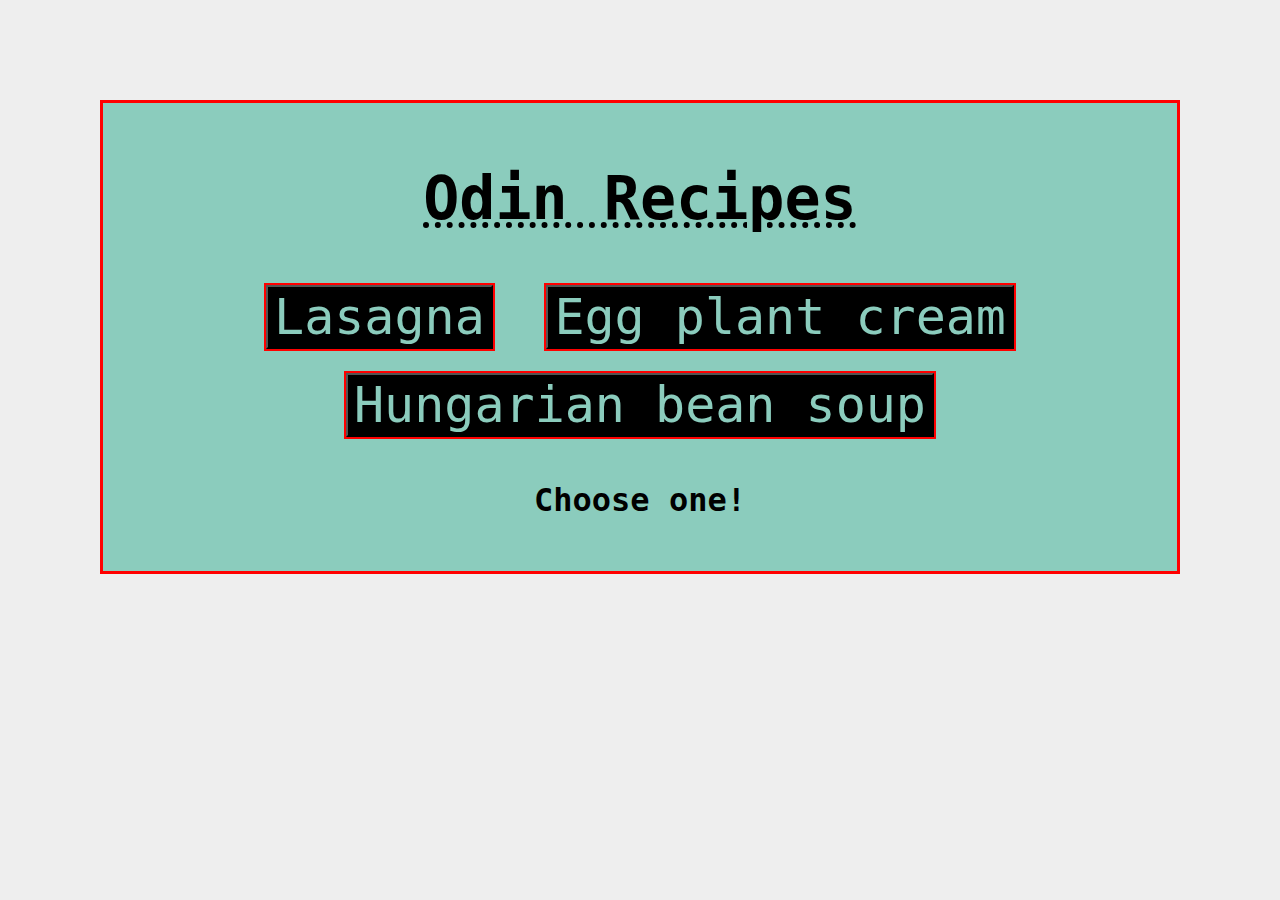
<file: index.html>
<!DOCTYPE html>
<html lang="en">


<head>
  
  <meta charset="UTF-8">
  <title> Odin Recipes </title>
  <link rel="stylesheet" href="style.css">


</head>

<body>
 
 <h1> <span class="span"> <u> Odin Recipes </u> </span> </h1>

 <!-- links to other recipes-->
<div>

 <div class="lasagna">
  <a href="recipes/lasagna.html"> <button>Lasagna </button> </a> 
 </div>

 <div class="egg">
  <a href="recipes/egg-plant-cream.html"><button>Egg plant cream </button></a> 
 </div>

 <div class="bean">
  <a href="recipes/beansoup.html"> <button>Hungarian bean soup</button> </a>
 </div>

</div>

<p class="p"> 
  Choose one!
</p>


</body>


























</html>
</file>
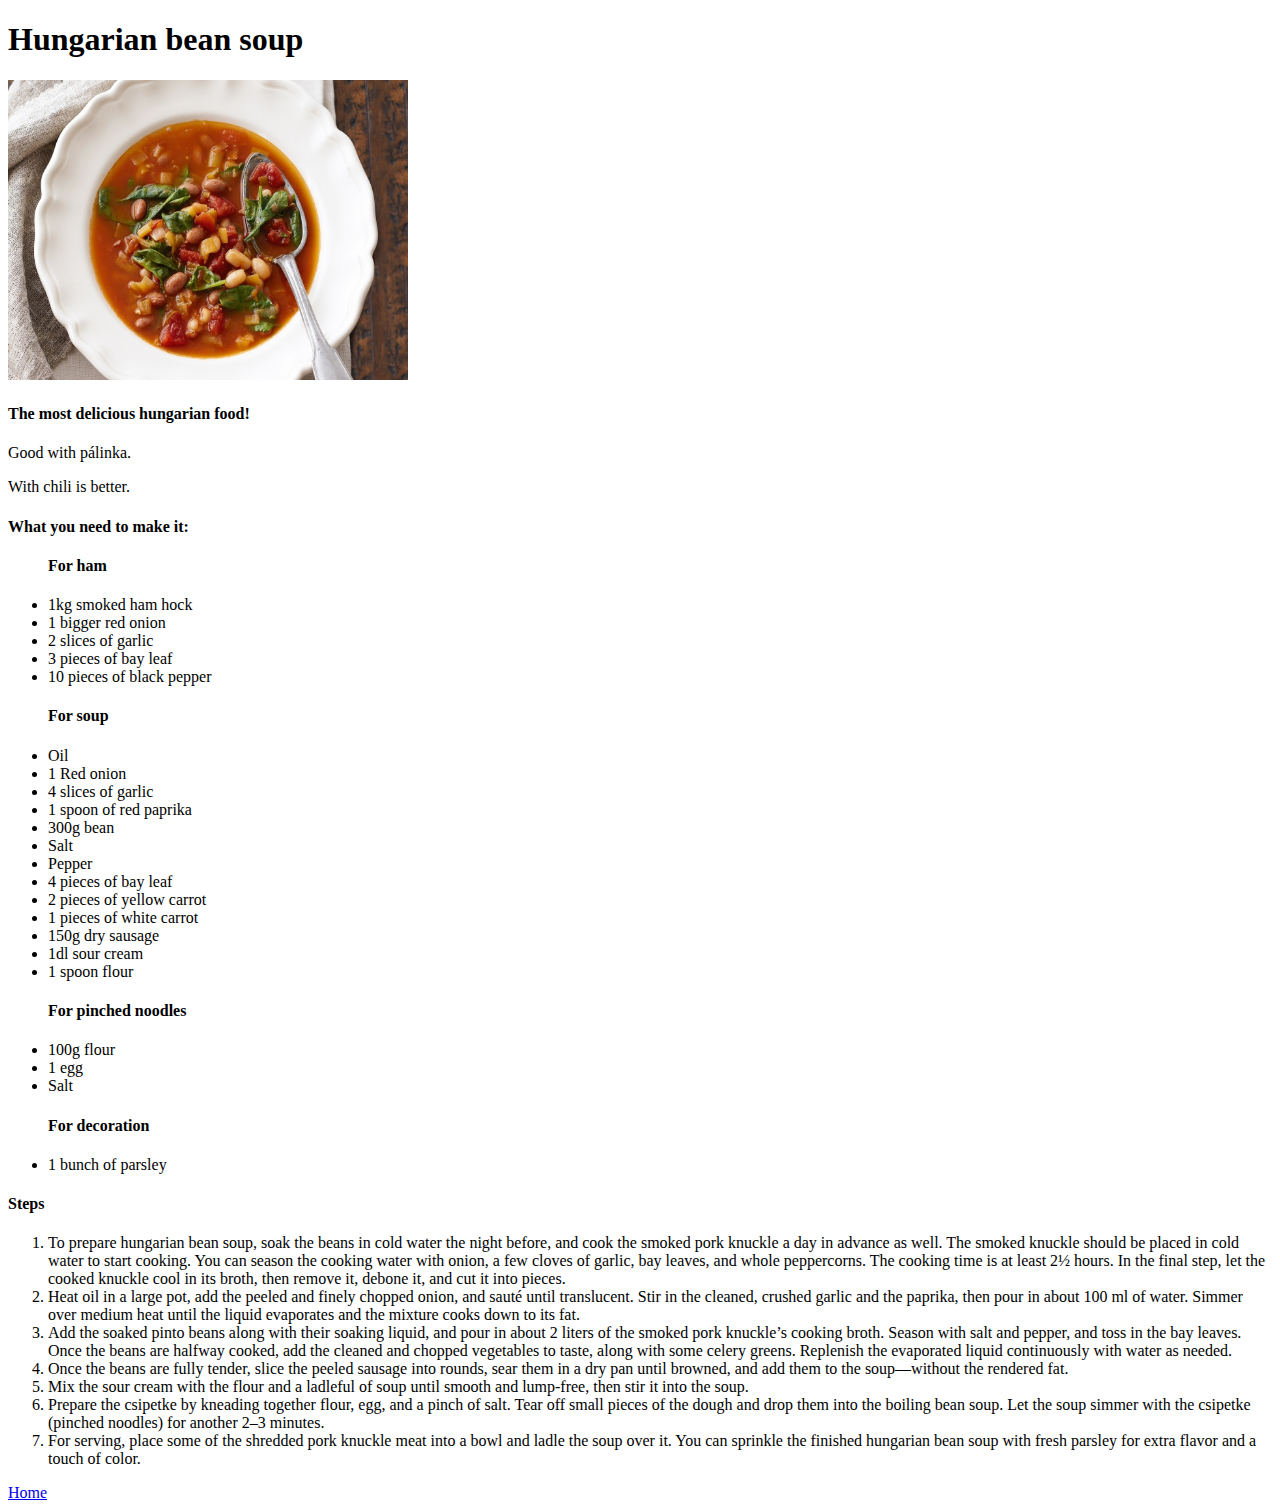
<file: recipes/beansoup.html>
<!DOCTYPE html>
<html lang="en">


<head>
 <meta charset="UTF-8">
 <title>Hungarian Bean Soup</title>

</head>

<body>

 <h1>Hungarian bean soup</h1>
 <img src="bableves.jpg" width="400px" height="300px">
 <h4>The most delicious hungarian food!</h4>
 <p>Good with pálinka.</p>
 <p>With chili is better.</p>

 <h4>What you need to make it:</h4>
  
  <ul>
   <h4>For ham</h4>
    <li>1kg smoked ham hock</li>
    <li>1 bigger red onion</li>
    <li>2 slices of garlic</li>
    <li>3 pieces of bay leaf</li>
    <li>10 pieces of black pepper</li>
  </ul>

  <ul>
   <h4>For soup</h4>
    <li>Oil</li>
    <li>1 Red onion</li>
    <li>4 slices of garlic</li>
    <li>1 spoon of red paprika</li>
    <li>300g bean</li>
    <li>Salt</li>
    <li>Pepper</li>
    <li>4 pieces of bay leaf</li>
    <li>2 pieces of yellow carrot</li>
    <li>1 pieces of white carrot</li>
    <li>150g dry sausage</li>
    <li>1dl sour cream</li>
    <li>1 spoon flour</li>
  </ul>

  <ul>
   <h4>For pinched noodles</h4>
    <li>100g flour</li>
    <li>1 egg</li>
    <li>Salt</li>
  </ul>
   
  <ul>
   <h4>For decoration</h4>
    <li>1 bunch of parsley</li>
  </ul>

  <h4>Steps</h4>

   <ol>
    <li>To prepare hungarian bean soup, soak the beans in cold water the night before, and cook the smoked pork knuckle a day in advance as well. The smoked knuckle should be placed in cold water to start cooking. You can season the cooking water with onion, a few cloves of garlic, bay leaves, and whole peppercorns. The cooking time is at least 2½ hours. In the final step, let the cooked knuckle cool in its broth, then remove it, debone it, and cut it into pieces.</li>
    <li>Heat oil in a large pot, add the peeled and finely chopped onion, and sauté until translucent. Stir in the cleaned, crushed garlic and the paprika, then pour in about 100 ml of water. Simmer over medium heat until the liquid evaporates and the mixture cooks down to its fat.</li>
    <li>Add the soaked pinto beans along with their soaking liquid, and pour in about 2 liters of the smoked pork knuckle’s cooking broth. Season with salt and pepper, and toss in the bay leaves. Once the beans are halfway cooked, add the cleaned and chopped vegetables to taste, along with some celery greens. Replenish the evaporated liquid continuously with water as needed.</li>
    <li>Once the beans are fully tender, slice the peeled sausage into rounds, sear them in a dry pan until browned, and add them to the soup—without the rendered fat.</li>
    <li>Mix the sour cream with the flour and a ladleful of soup until smooth and lump-free, then stir it into the soup.</li>
    <li>Prepare the csipetke by kneading together flour, egg, and a pinch of salt. Tear off small pieces of the dough and drop them into the boiling bean soup. Let the soup simmer with the csipetke (pinched noodles) for another 2–3 minutes.</li>
    <li>For serving, place some of the shredded pork knuckle meat into a bowl and ladle the soup over it. You can sprinkle the finished hungarian bean soup with fresh parsley for extra flavor and a touch of color.</li>
   </ol>







<a href="../index.html">Home</a>

</body>




















</html>
</file>
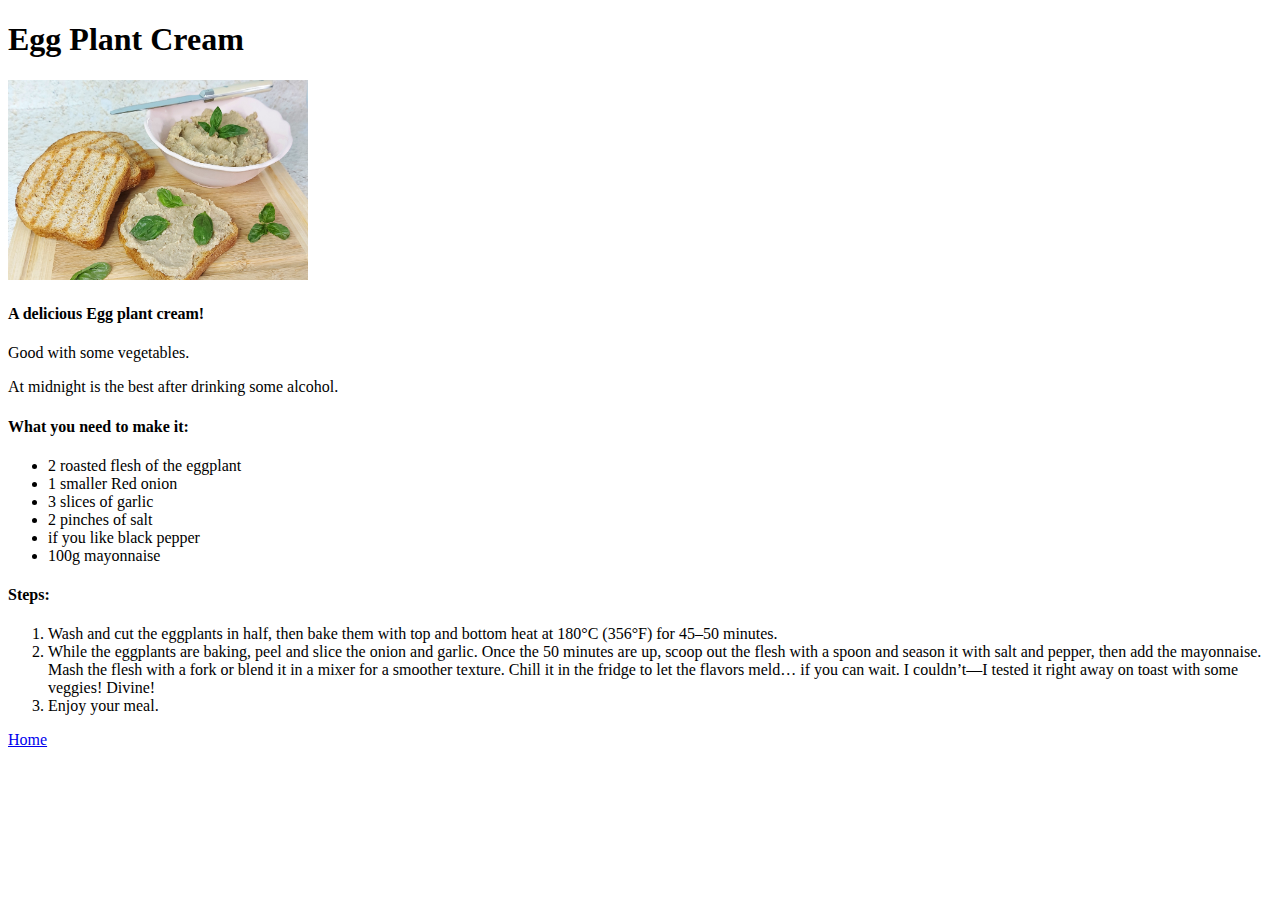
<file: recipes/egg-plant-cream.html>
<!DOCTYPE html>
<html lang="en">

<head>
 <meta charset="UTF-8">
 <Title>Egg Plant Cream</Title>

</head>

<body>
 <h1>Egg Plant Cream</h1>
 <img src="eggplantcream.jpg" width="300px" height="200px">
 <h4>A delicious Egg plant cream!</h4>
 <p> Good with some vegetables.</p>
 <p> At midnight is the best after drinking some alcohol.</p>

 <h4>What you need to make it:</h4>
  <ul>
    <li> 2 roasted flesh of the eggplant</li>
    <li> 1 smaller Red onion</li>
    <li> 3 slices of garlic</li>
    <li> 2 pinches of salt</li>
    <li> if you like black pepper</li>
    <li> 100g mayonnaise</li>
  </ul>
  
 <h4>Steps:</h4>
  <ol>
    <li>Wash and cut the eggplants in half, then bake them with top and bottom heat at 180°C (356°F) for 45–50 minutes.</li>
    <li>While the eggplants are baking, peel and slice the onion and garlic. Once the 50 minutes are up, scoop out the flesh with a spoon and season it with salt and pepper, then add the mayonnaise. Mash the flesh with a fork or blend it in a mixer for a smoother texture. Chill it in the fridge to let the flavors meld… if you can wait. I couldn’t—I tested it right away on toast with some veggies! Divine!</li>
    <li>Enjoy your meal.</li>
  </ol>


 <a href="../index.html">Home</a>

</body>




















</html>
</file>
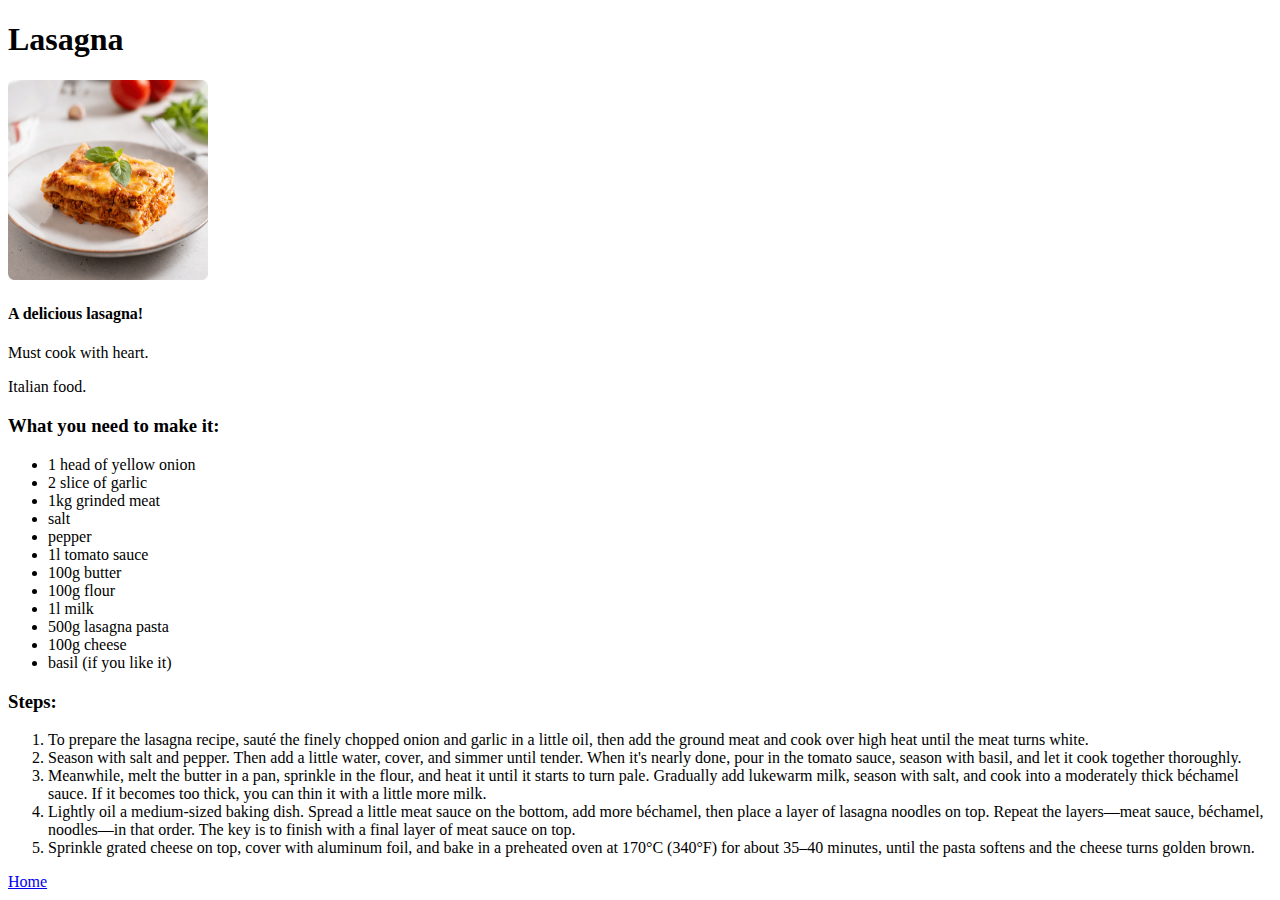
<file: recipes/lasagna.html>
<!DOCTYPE html>
<html lang="en">


<head>
  
  <meta charset="UTF-8">
  <title>Lasagna</title>

</head>

<body>
 
 <h1>Lasagna</h1>

 <img src="./lasagna.jpg" height="200px" width="200px">
 <h4>A delicious lasagna!</h4>
 <p>Must cook with heart.</p>
 <p>Italian food.</p>
 <h3>What you need to make it:</h3>
 <ul>
  <li>1 head of yellow onion</li>
  <li>2 slice of garlic</li>
  <li>1kg grinded meat</li>
  <li>salt</li>
  <li>pepper</li>
  <li>1l tomato sauce</li>
  <li>100g butter</li>
  <li>100g flour</li>
  <li>1l milk</li>
  <li>500g lasagna pasta</li>
  <li>100g cheese</li>
  <li>basil (if you like it)</li>
 </ul>
 
 <h3>Steps:</h3>

 <ol>
  <li>To prepare the lasagna recipe, sauté the finely chopped onion and garlic in a little oil, then add the ground meat and cook over high heat until the meat turns white.</li>
  <li>Season with salt and pepper. Then add a little water, cover, and simmer until tender. When it's nearly done, pour in the tomato sauce, season with basil, and let it cook together thoroughly.</li>
  <li>Meanwhile, melt the butter in a pan, sprinkle in the flour, and heat it until it starts to turn pale. Gradually add lukewarm milk, season with salt, and cook into a moderately thick béchamel sauce. If it becomes too thick, you can thin it with a little more milk.</li>
  <li>Lightly oil a medium-sized baking dish. Spread a little meat sauce on the bottom, add more béchamel, then place a layer of lasagna noodles on top. Repeat the layers—meat sauce, béchamel, noodles—in that order. The key is to finish with a final layer of meat sauce on top.</li>
  <li>Sprinkle grated cheese on top, cover with aluminum foil, and bake in a preheated oven at 170°C (340°F) for about 35–40 minutes, until the pasta softens and the cheese turns golden brown.</li>
 </ol>

 <a href="../index.html">Home</a>
 




</body>
</file>
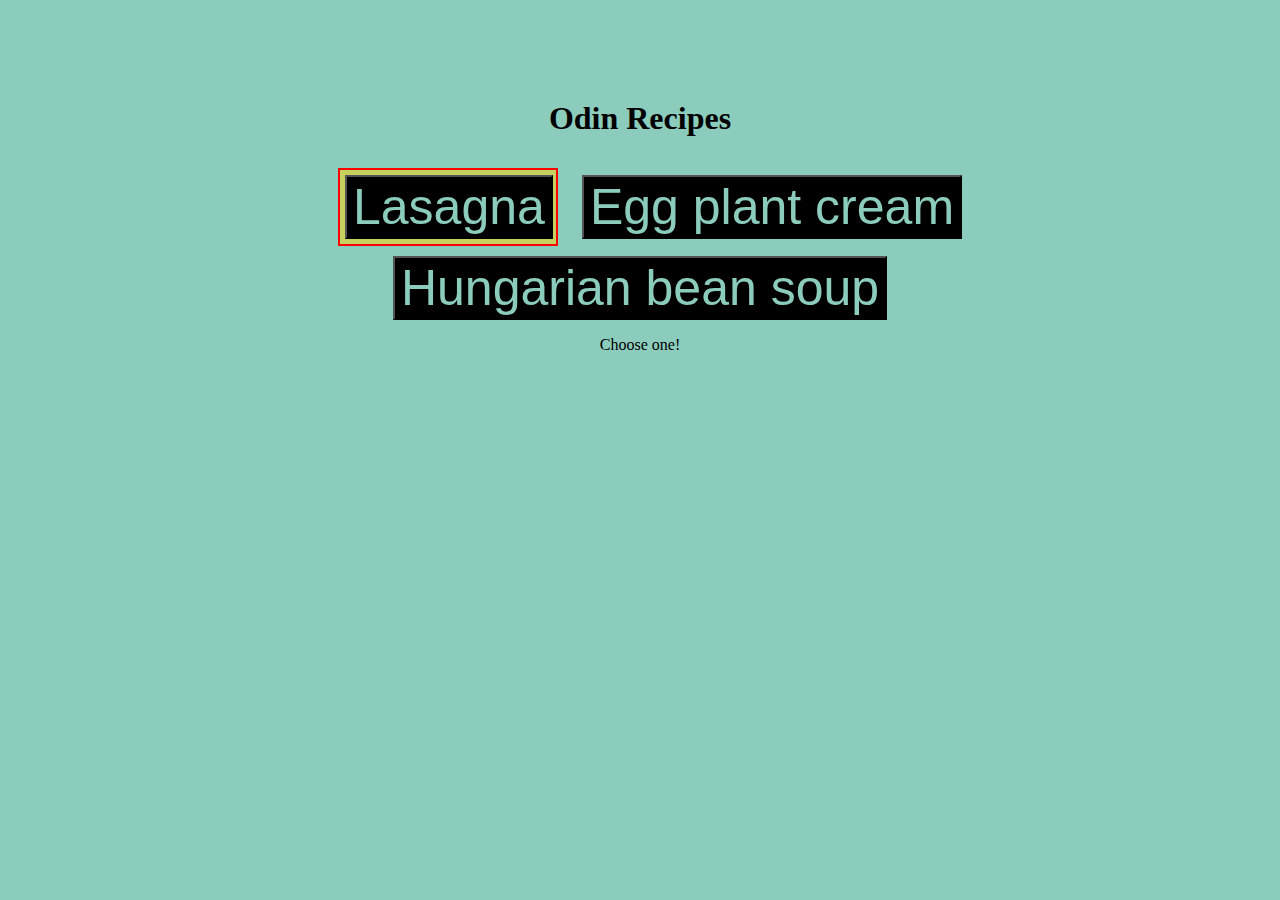
<file: recipes/Odin Recipes.html>
<!DOCTYPE html>
<!-- saved from url=(0032)http://127.0.0.1:5500/index.html -->
<html lang="en"><head><meta http-equiv="Content-Type" content="text/html; charset=UTF-8">
  
  
  <title> Odin Recipes </title>
  

<link rel="stylesheet" href="./Odin Recipes_files/style.css"></head>

<body>
 
 <h1>Odin Recipes</h1>

 <!-- links to other recipes-->
<div>

 <div class="lasagna">
  <a href="http://127.0.0.1:5500/recipes/lasagna.html"> <button>Lasagna </button></a> 
 </div>

 <div class="egg">
  <a href="http://127.0.0.1:5500/recipes/egg-plant-cream.html"><button>Egg plant cream </button></a> 
 </div>

 <div class="bean">
  <a href="http://127.0.0.1:5500/recipes/beansoup.html"> <button>Hungarian bean soup </button></a>
 </div>

</div>

<p class="p"> 
  Choose one!
</p>


<!-- Code injected by live-server -->
<script>
	// <![CDATA[  <-- For SVG support
	if ('WebSocket' in window) {
		(function () {
			function refreshCSS() {
				var sheets = [].slice.call(document.getElementsByTagName("link"));
				var head = document.getElementsByTagName("head")[0];
				for (var i = 0; i < sheets.length; ++i) {
					var elem = sheets[i];
					var parent = elem.parentElement || head;
					parent.removeChild(elem);
					var rel = elem.rel;
					if (elem.href && typeof rel != "string" || rel.length == 0 || rel.toLowerCase() == "stylesheet") {
						var url = elem.href.replace(/(&|\?)_cacheOverride=\d+/, '');
						elem.href = url + (url.indexOf('?') >= 0 ? '&' : '?') + '_cacheOverride=' + (new Date().valueOf());
					}
					parent.appendChild(elem);
				}
			}
			var protocol = window.location.protocol === 'http:' ? 'ws://' : 'wss://';
			var address = protocol + window.location.host + window.location.pathname + '/ws';
			var socket = new WebSocket(address);
			socket.onmessage = function (msg) {
				if (msg.data == 'reload') window.location.reload();
				else if (msg.data == 'refreshcss') refreshCSS();
			};
			if (sessionStorage && !sessionStorage.getItem('IsThisFirstTime_Log_From_LiveServer')) {
				console.log('Live reload enabled.');
				sessionStorage.setItem('IsThisFirstTime_Log_From_LiveServer', true);
			}
		})();
	}
	else {
		console.error('Upgrade your browser. This Browser is NOT supported WebSocket for Live-Reloading.');
	}
	// ]]>
</script>



























</body></html>
</file>
<file: style.css>
/* Index page */

* {
    background-color: #EEEEEE;
    font-family: Monospace, Sans-serif;
}

body {
    background-color:#8BCCBD;
    Text-align: center;
    margin: 100px;
    padding: 20px;
    border: solid red;
}
h1{
    font-size: 60px;
    background-color:#8BCCBD ;
    box-sizing: border-box;
    text-align: center;
}    

u{
    background-color: #8BCCBD;
    color:#000000;
    text-decoration-style: dotted;
}
div {
    background-color: #8BCCBD;
}

.lasagna {
    box-sizing: border-box;
    background-color: red;
    display: inline-block;
    margin: 10px 20px;
    border: 1px solid red;
    padding: 1px;
    width: 212px 210px;     
    
}

button:hover {
    color: yellow;

}
button:active {
    background-color: palevioletred;
}
.egg {
    display: inline-block;
    box-sizing: border-box;
    background-color: red;
    display: inline-block;
    margin: 10px 20px;
    border: 1px solid red;
    padding: 1px;
    width: 212px 210px; 
}

.bean {
    display: inline-block;
    box-sizing: border-box;
    background-color: red;
    display: inline-block;
    margin: 10px 20px;
    border: 1px solid red;
    padding: 1px;
    width: 212px 210px; 
}

.p {
    background-color: #8BCCBD;
    font-size: xx-large;
    text-decoration: dotted;
    text-decoration-style: solid;
    text-decoration-color: #000000;
}

button{
    font-size: 50px;
    background-color: #000000;
    color: #8BCCBD;
}

/* Lasagna page */

img {
    border-radius: 30px;
}

ul {
    background-color: #8BCCBD;
    list-style: none;
}

p {
    background-color: #8BCCBD;
    font-size: 30px;
    text-decoration-line: underline;
    text-decoration-style: wavy;
    font-weight: bold;
}

h4 {
     background-color: #8BCCBD;
}

h3 {
    text-decoration-line: underline;
    background-color: #8BCCBD;
}

#link {
    box-sizing: border-box;
    padding: 5px;
    background-color: yellow;
    display: inline-block;
    font-size: 50px;
    border: 2px dashed yellow;
    color:#000000;
    border-radius: 20px;
}

#link:hover {
    background-color: palevioletred;
}
#link:acive {
    color: #000000;
}
</file>
<file: recipes/Odin Recipes_files/style.css>
body {
    background-color:#8BCCBD;
    Text-align: center;
    margin: 100px;
}

.lasagna {
    box-sizing: border-box;
    background-color: #C5D15C;
    display: inline-block;
    margin: 10px 20px;
    border: 2px solid red;
    padding: 5px;
    width: 220px; 
    
}

.egg {
    display: inline-block;
}

.bean {
    display: inline-block;
}

.p {
   
}

button{
    font-size: 50px;
    background-color: #000000;
    color: #8BCCBD;
}
</file>
